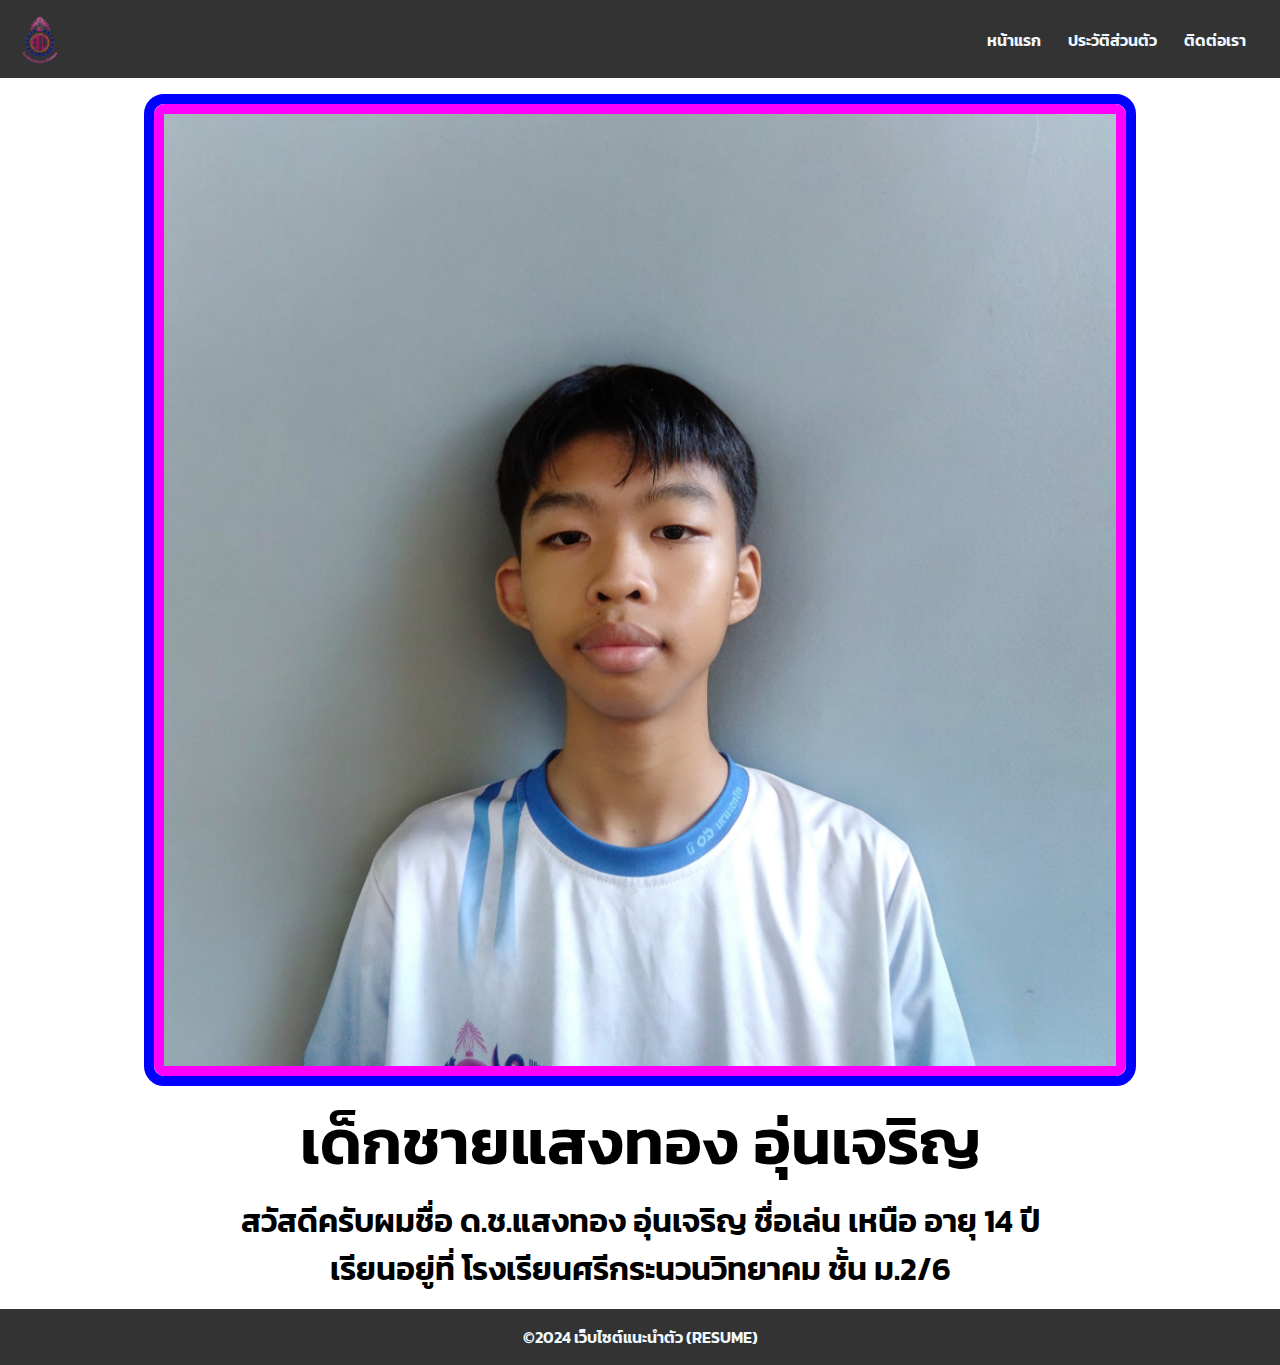
<file: index.html>
<!DOCTYPE html>
<html lang="en">
  <head>
    <meta charset="UTF-8" />
    <meta http-equiv="X-UA-Compatible" content="IE=edge" />
    <meta name="viewport" content="width=device-width, initial-scale=1.0" />
    <link rel="stylesheet" href="style.css" />
    <link rel="icon" href="SKW_LOGO.png">
    <title>RESUME Saengthong</title>
  </head>

  <body>
    <nav>
      <div class="logo">
        <a href="https://skwk2023.glide.page/dl/6471c6">
            <img src="SKW_LOGO.png" alt="" />
        </a>
      </div>
      <div class="menu">
        <ul>
          <li><a href="index.html">หน้าแรก</a></li>
          <li><a href="about.html">ประวัติส่วนตัว</a></li>
          <li><a href="contact.html">ติดต่อเรา</a></li>
        </ul>
      </div>
    </nav>

    <section>
      <div class="container">
        <div class="content">
          <div class="image-container">
            <div class="outer-frame">
              <div class="outer-frame1">
                <div class="inner-frame">
                  <img src="Photoroom-20240525_075646.png" alt="" />
                </div>
              </div>
            </div>
          </div>
          <div class="text">
            <h1>เด็กชายแสงทอง อุ่นเจริญ</h1>
            <p>
              สวัสดีครับผมชื่อ ด.ช.แสงทอง อุ่นเจริญ ชื่อเล่น เหนือ อายุ 14 ปี
              <br />เรียนอยู่ที่ โรงเรียนศรีกระนวนวิทยาคม ชั้น ม.2/6
            </p>
          </div>
        </div>
      </div>
    </section>

    <footer>
      <p>&copy;2024 เว็บไซต์แนะนำตัว (RESUME)</p>
    </footer>
  </body>
</html>
</file>
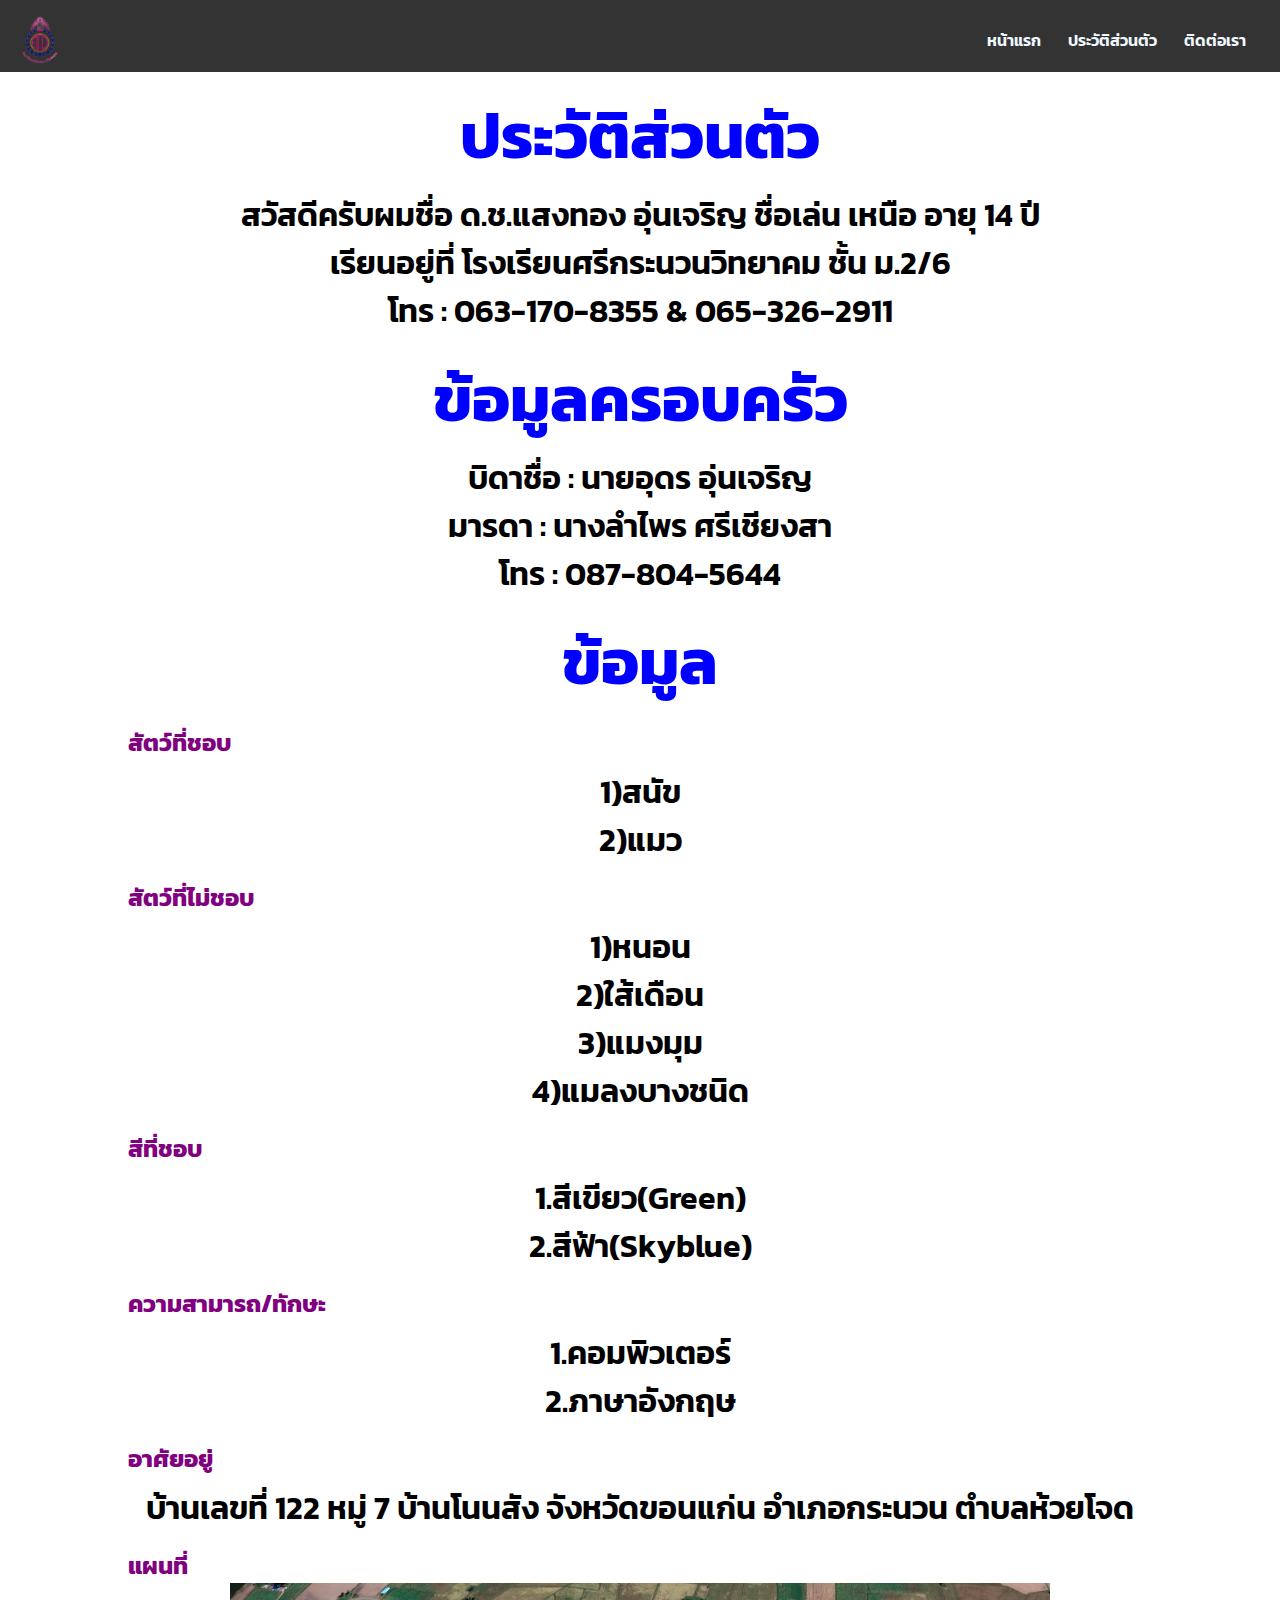
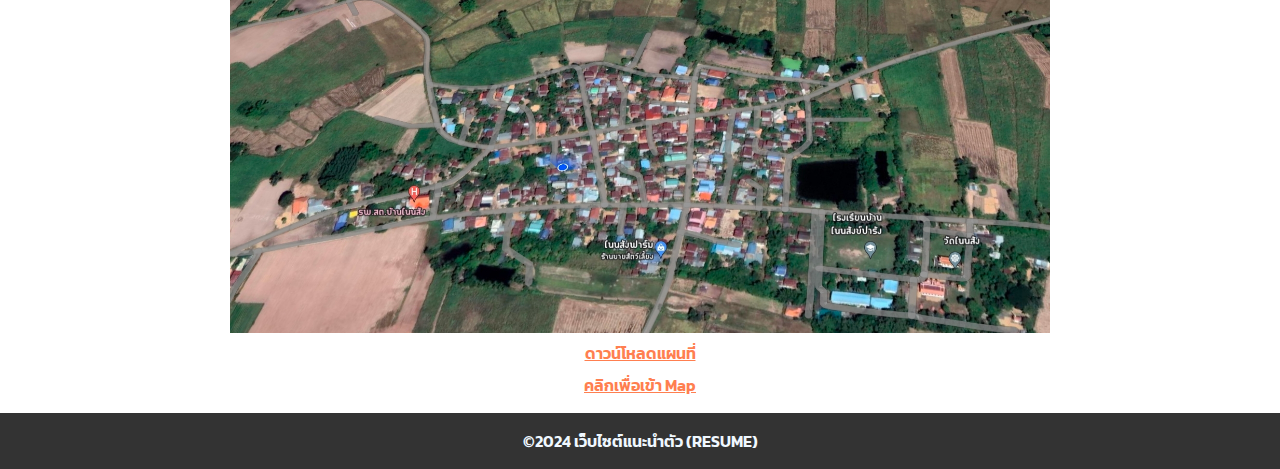
<file: about.html>
<!DOCTYPE html>
<html lang="en">
  <head>
    <meta charset="UTF-8" />
    <meta http-equiv="X-UA-Compatible" content="IE=edge" />
    <meta name="viewport" content="width=device-width, initial-scale=1.0" />
    <link rel="stylesheet" href="about.css" />
    <link rel="icon" href="SKW_LOGO.png">
    <title>RESUME About</title>
  </head>

  <body>
    <nav>
      <div class="logo">
        <a href="https://skwk2023.glide.page/dl/6471c6">
          <img src="SKW_LOGO.png" alt="" />
        </a>
      </div>
      <div class="menu">
        <ul>
          <li><a href="index.html">หน้าแรก</a></li>
          <li><a href="about.html">ประวัติส่วนตัว</a></li>
          <li><a href="contact.html">ติดต่อเรา</a></li>
        </ul>
      </div>
    </nav>

    <section>
      <div class="container">
        <div class="content">
          <div class="text">
            <h1>ประวัติส่วนตัว</h1>
            <p>
              สวัสดีครับผมชื่อ ด.ช.แสงทอง อุ่นเจริญ ชื่อเล่น เหนือ อายุ 14 ปี
              <br />เรียนอยู่ที่ โรงเรียนศรีกระนวนวิทยาคม ชั้น ม.2/6<br />โทร :
              063-170-8355 & 065-326-2911
            </p>
            <h1>ข้อมูลครอบครัว</h1>
            <p>
              บิดาชื่อ : นายอุดร อุ่นเจริญ<br />มารดา : นางลำไพร ศรีเชียงสา<br />โทร
              : 087-804-5644
            </p>
            <h1>ข้อมูล</h1>
            <h3>สัตว์ที่ชอบ</h3>
            <p>1)สนัข <br> 2)แมว</p>
            <h3>สัตว์ที่ไม่ชอบ</h3>
            <p>1)หนอน <br> 2)ใส้เดือน <br> 3)แมงมุม <br> 4)แมลงบางชนิด</p>
            <h3>สีที่ชอบ</h3>
            <p>1.สีเขียว(Green) <br> 2.สีฟ้า(Skyblue)</p>
            <h3>ความสามารถ/ทักษะ</h3>
            <p>1.คอมพิวเตอร์<br>2.ภาษาอังกฤษ</p>
            <h3>อาศัยอยู่</h3>
            <p>บ้านเลขที่ 122 หมู่ 7 บ้านโนนสัง จังหวัดขอนแก่น อำเภอกระนวน ตำบลห้วยโจด</p>
            <h3>แผนที่</h3>
            <img src="IMG_20240525_204029.jpg" alt="">
            <a id="map-download" href="IMG_20240525_204029.jpg" download="IMG_20240525_204029">ดาวน์โหลดแผนที่</a>
            <a id="map-open" href="https://maps.app.goo.gl/cHrTdrqXwAh54ZiM7">คลิกเพื่อเข้า Map</a>
          </div>
        </div>
      </div>
    </section>

    <footer>
      <p>&copy;2024 เว็บไซต์แนะนำตัว (RESUME)</p>
    </footer>
  </body>
</html>
</file>
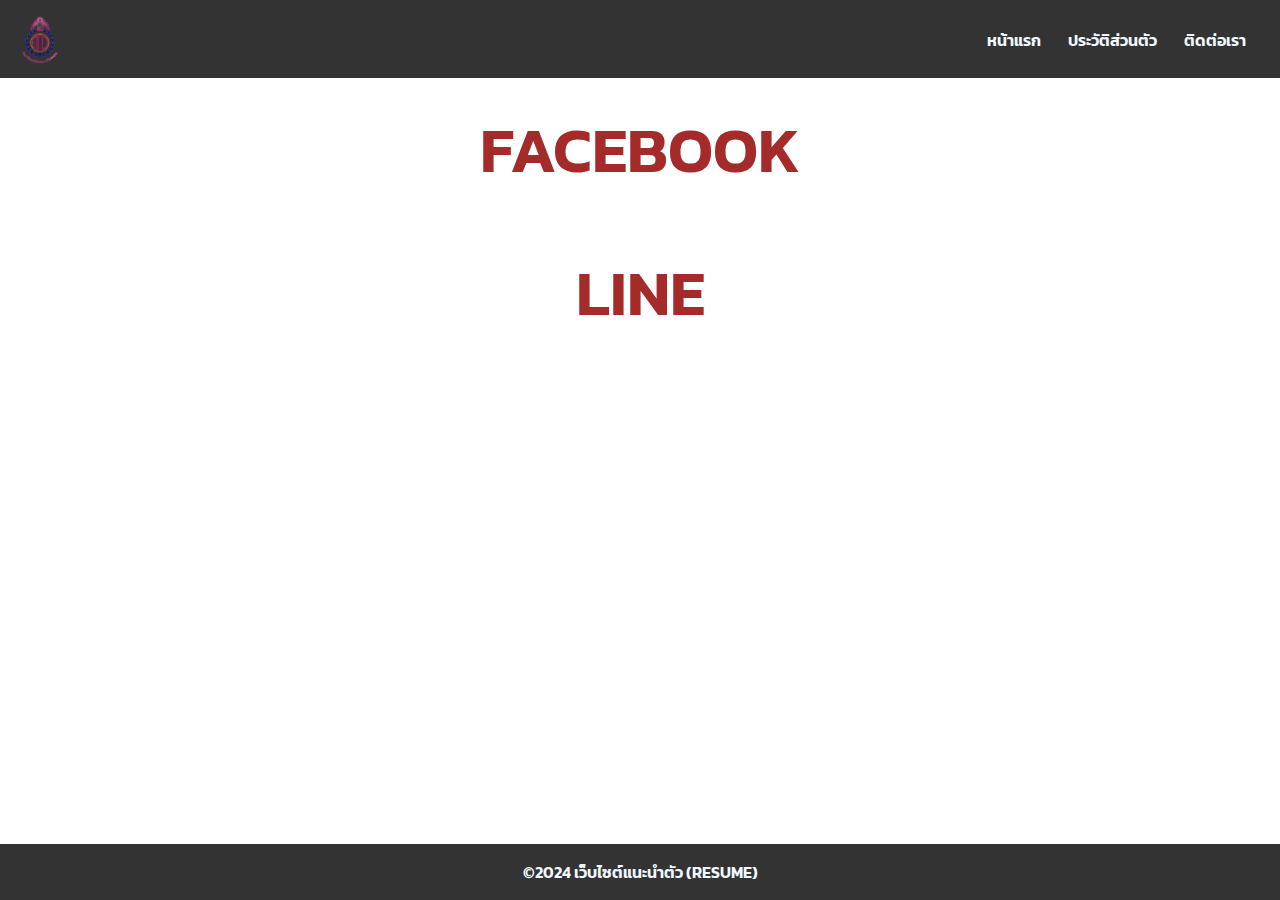
<file: contact.html>
<!DOCTYPE html>
<html lang="en">
  <head>
    <meta charset="UTF-8" />
    <meta http-equiv="X-UA-Compatible" content="IE=edge" />
    <meta name="viewport" content="width=device-width, initial-scale=1.0" />
    <link rel="stylesheet" href="contact.css" />
    <link rel="icon" href="SKW_LOGO.png">
    <title>RESUME Contacct</title>
  </head>

  <body>
    <nav>
      <div class="logo">
        <a href="https://skwk2023.glide.page/dl/6471c6">
          <img src="SKW_LOGO.png" alt="" />
        </a>
      </div>
      <div class="menu">
        <ul>
          <li><a href="index.html">หน้าแรก</a></li>
          <li><a href="about.html">ประวัติส่วนตัว</a></li>
          <li><a href="contact.html">ติดต่อเรา</a></li>
        </ul>
      </div>
    </nav>

    <section>
      <div class="container">
        <div class="content">
          <div class="text">
            <ul>
              <li>
                <a
                  href="https://www.facebook.com/profile.php?id=100072737966257"
                  >FACEBOOK</a>
              </li>
              <li><a href="line.html">LINE</a></li>
            </ul>
          </div>
        </div>
      </div>
    </section>

    <footer>
      <p>&copy;2024 เว็บไซต์แนะนำตัว (RESUME)</p>
    </footer>
  </body>
</html>
</file>
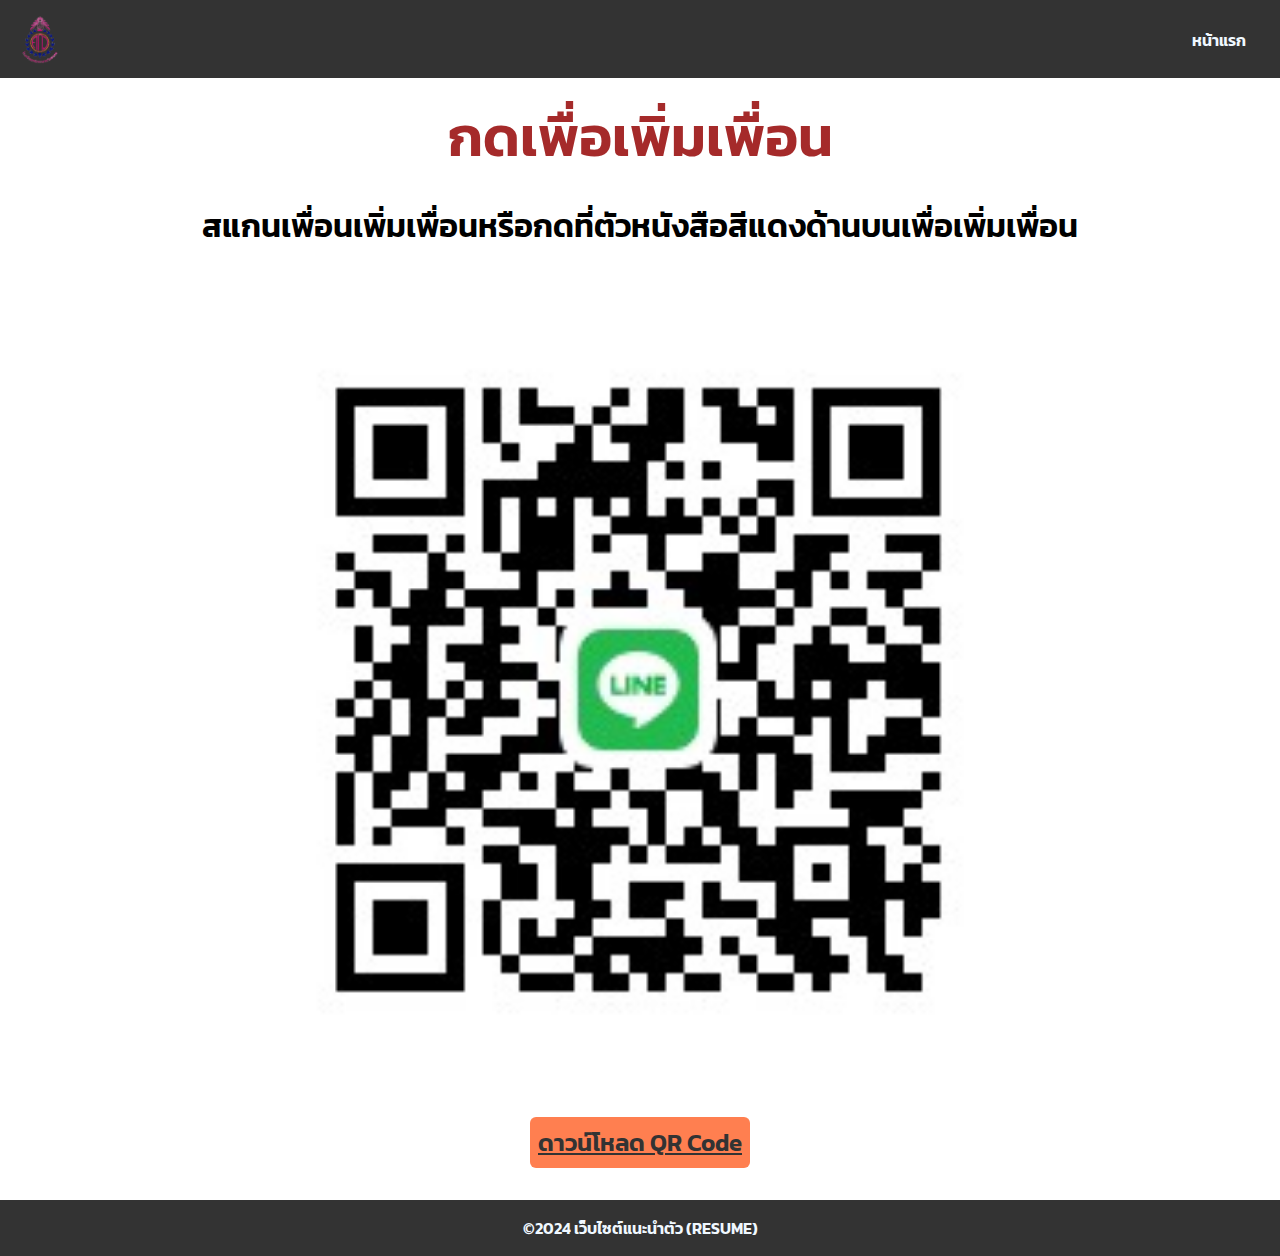
<file: line.html>
<!DOCTYPE html>
<html lang="en">
  <head>
    <meta charset="UTF-8" />
    <meta http-equiv="X-UA-Compatible" content="IE=edge" />
    <meta name="viewport" content="width=device-width, initial-scale=1.0" />
    <link rel="stylesheet" href="line.css" />
    <link rel="icon" href="SKW_LOGO.png">
    <title>Line Add Saengthong</title>
  </head>

  <body>
    <nav>
      <div class="logo">
        <a href="https://skwk2023.glide.page/dl/6471c6">
          <img src="SKW_LOGO.png" alt="" />
        </a>
      </div>
      <div class="menu">
        <ul>
          <li><a href="index.html">หน้าแรก</a></li>
        </ul>
      </div>
    </nav>

    <section>
      <div class="container">
        <div class="content">
          <div class="text">
            <ul>
              <li>
                <a href="https://line.me/ti/p/q6ZhSlOHdT">กดเพื่อเพิ่มเพื่อน</a>
              </li>
            </ul>
            <div class="imgbtn">
              <p>
                สแกนเพื่อนเพิ่มเพื่อนหรือกดที่ตัวหนังสือสีแดงด้านบนเพื่อเพิ่มเพื่อน
              </p>
              <img src="my_qrcode_1716598684694.jpg" alt="" />
              <div class="btn">
                <a
                  href="my_qrcode_1716598684694.jpg"
                  download="my_qrcode_1716598684694.jpg.jpg"
                  >ดาวน์โหลด QR Code</a
                >
              </div>
            </div>
          </div>
        </div>
      </div>
    </section>

    <footer>
      <p>&copy;2024 เว็บไซต์แนะนำตัว (RESUME)</p>
    </footer>
  </body>
</html>
</file>
<file: style.css>
/* @import */
    @import url('https://fonts.googleapis.com/css2?family=Kanit:ital,wght@0,100;0,200;0,300;0,400;0,500;0,600;0,700;0,800;0,900;1,100;1,200;1,300;1,400;1,500;1,600;1,700;1,800;1,900&display=swap');

    /* html */
    * {
        margin: 0;
        padding: 0;
        box-sizing: border-box;
        font-family: "Kanit", sans-serif;
        font-weight: 600;
        font-style: normal;
    }

    body {
        display: flex;
        flex-direction: column;
        height: 100vh;
    }

    nav {
        background-color: #333;
        display: flex;
        justify-content: space-between;
        padding: .5rem;
        flex: 0 0 auto;
    }

    nav .logo img {
        width: 3rem;
        margin-top: .5rem;
        margin-left: .5rem;
    }

    nav ul {
        display: flex;
        margin-top: 1.2rem;
        margin-right: .5rem;
        list-style: none;
    }

    nav ul li a {
        color: aliceblue;
        padding: .6rem;
        margin-right: .5rem;
        text-decoration: none;
    }

    nav ul li a:hover {
        background-color: aqua;
        color: #333;
        border-radius: 1rem;
        transition: 0.5s;
    }

    .container {
        width: 80%;
        margin: 0 auto;
        flex: 1 0 auto;
    }

    .outer-frame {
        /* outline: 10px solid #fff; สีสำหรับกรอบภายนอก */
        border-radius: 20px;
        margin: 20rem;
        margin-top: 1rem;
    }

    .outer-frame1 {
        border: 10px solid blue;
        /* สีสำหรับกรอบภายนอก */
        border-radius: 20px;
        /* margin: 3rem; */
    }

    .inner-frame {
        border: 10px solid rgb(255, 0, 251);
        /* สีสำหรับกรอบภายใน */
        border-radius: 11px;
        /* margin: 3rem; */
    }

    section {
        min-height: calc(100vh - 106px - 60px);
        flex: 1 0 auto;
    }

    section .content h1 {
        text-align: center;
        margin-top: -20rem;
    }

    section .content p {
        text-align: center;
        padding-top: 0rem;
    }

    section .content img {
        display: block;
        margin: auto;
        margin-top: 0rem;
        margin-bottom: 0rem;
        /* border: 5px solid blue; */
        /* border-radius: 1rem; */
        /* padding: 3rem; */
        width: 100%;
    }

    footer {
        background-color: #333;
        padding: 1rem;
        margin-top: 1rem;
        flex: 0 0 auto;
    }

    footer p {
        color: aliceblue;
        text-align: center;
    }

    @media screen and (min-width: 340px) {
        /* body {
            background-color: blue;
        } */

        section {
            min-height: calc(100vh - 106px - 70px);
        }

        nav ul li a {
            font-size: .7rem;
        }

        .outer-frame {
            /* outline: 10px solid #fff; สีสำหรับกรอบภายนอก */
            border-radius: 20px;
            margin: 1rem;
            margin-top: 1rem;
        }

        .outer-frame1 {
            border: 7px solid blue;
            /* สีสำหรับกรอบภายนอก */
            border-radius: 20px;
            /* margin: 3rem; */
        }

        .inner-frame {
            border: 7px solid rgb(255, 0, 251);
            /* สีสำหรับกรอบภายใน */
            border-radius: 11px;
            /* margin: 3rem; */
        }

        section .content h1 {
            text-align: center;
            margin-top: -.5rem;
        }
    }

    @media screen and (min-width: 562px) {
        /* body {
        background-color: yellow;
    } */

        section {
            min-height: calc(100vh - 100px - 70px);
        }

        nav ul li a {
            font-size: 1rem;
        }

        section .content h1 {
            font-size: 2.2rem;
        }

        section .content p {
            font-size: 1.2rem;
            margin-top: .5rem;
        }
    }

    @media screen and (min-width: 652px) {
        /* body {
        background-color: yellow;
    } */

        section {
            min-height: calc(100vh - 100px - 20px);
        }

        nav ul li a {
            font-size: 1rem;
        }

        section .content h1 {
            font-size: 2.2rem;
        }

        section .content p {
            font-size: 1.2rem;
            margin-top: .5rem;
        }

        .outer-frame {
            /* outline: 10px solid #fff; สีสำหรับกรอบภายนอก */
            border-radius: 20px;
            margin: 1rem;
            margin-top: 1rem;
        }

        .outer-frame1 {
            border: 8px solid blue;
            /* สีสำหรับกรอบภายนอก */
            border-radius: 20px;
            /* margin: 3rem; */
        }

        .inner-frame {
            border: 8px solid rgb(255, 0, 251);
            /* สีสำหรับกรอบภายใน */
            border-radius: 11px;
            /* margin: 3rem; */
        }

        section .content h1 {
            text-align: center;
            margin-top: -.5rem;
        }
    }

    @media screen and (min-width: 762px) {
        /* body {
        background-color: green;
    } */

        section {
            min-height: calc(100vh - 90px - 180px);
        }

        nav ul li a {
            font-size: 1rem;
        }

        section .content h1 {
            font-size: 2.5rem;
        }

        section .content p {
            font-size: 1.5rem;
            margin-top: .5rem;
        }
    }

    @media screen and (min-width: 1200px) {
        /* body {
        background-color: darkcyan;
    } */

        section {
            min-height: calc(100vh - 90px - 170px);
        }

        nav ul li a {
            font-size: 1rem;
        }

        section .content h1 {
            font-size: 4rem;
        }

        section .content p {
            font-size: 2rem;
        }

        .outer-frame {
            /* outline: 10px solid #fff; สีสำหรับกรอบภายนอก */
            border-radius: 20px;
            margin: 1rem;
            margin-top: 1rem;
        }

        .outer-frame1 {
            border: 10px solid blue;
            /* สีสำหรับกรอบภายนอก */
            border-radius: 20px;
            /* margin: 3rem; */
        }

        .inner-frame {
            border: 10px solid rgb(255, 0, 251);
            /* สีสำหรับกรอบภายใน */
            border-radius: 11px;
            /* margin: 3rem; */
        }

        section .content h1 {
            text-align: center;
            margin-top: -.5rem;
        }
    }
</file>
<file: about.css>
/* @import */
@import url('https://fonts.googleapis.com/css2?family=Kanit:ital,wght@0,100;0,200;0,300;0,400;0,500;0,600;0,700;0,800;0,900;1,100;1,200;1,300;1,400;1,500;1,600;1,700;1,800;1,900&display=swap');

/* html */
* {
    margin: 0;
    padding: 0;
    box-sizing: border-box;
    font-family: "Kanit", sans-serif;
    font-weight: 600;
    font-style: normal;
}

body {
    display: flex;
    flex-direction: column;
    height: 100vh;  
}

nav {
    background-color: #333;
    display: flex;
    justify-content: space-between;
    padding: .5rem;
    flex: 0 0 auto;
}

nav .logo img {
    width: 3rem;
    margin-top: .5rem;
    margin-left: .5rem;
}

nav ul {
    display: flex;
    margin-top: 1.2rem;
    margin-right: .5rem;
    list-style: none;
}

nav ul li a {
    color: aliceblue;
    padding: .6rem;
    margin-right: .5rem;
    text-decoration: none;
}

nav ul li a:hover {
    background-color: aqua;
    color: #333;
    border-radius: 1rem;
    transition: 0.5s;
}

.container {
    width: 80%;
    margin: 0 auto;
    flex: 1 0 auto;
}

section {
    flex: 1 0 auto;
    min-height: calc(100vh - 106px - 60px);
}

section .content h1 {
    margin-top: 1rem;
    font-size: 2rem;
    font-weight: 700;
    color: blue;
}
section .content h3 {
    font-weight: 700;
    color: purple;
    margin-top: 1rem;
    font-size: 1.5rem;
}

section .content h1,
p {
    text-align: center;
}
img {
    width: 80%;
    display: block;
    margin: 0 auto;
}
#map-download {
    color:coral ;
    display: flex;
    justify-content: center;
    margin-top: .5rem;
}   
#map-open {
    color:coral ;
    display: flex;
    justify-content: center;
    margin-top: .5rem;
}

footer {
    background-color: #333;
    padding: 1rem;
    margin-top: 1rem;
    flex: 0 0 auto;
}

footer p {
    color: aliceblue;
}

        @media screen and (min-width: 340px) {
            /* body {
            background-color: blue;
        } */
    
            section {
                min-height: calc(100vh - 106px - 70px);
            }
    
            nav ul li a {
                font-size: .7rem;
            }
        }
    
        @media screen and (min-width: 562px) {
            /* body {
            background-color: yellow;
        } */
    
            section {
                min-height: calc(100vh - 100px - 70px);
            }
    
            nav ul li a {
                font-size: 1rem;
            }
    
            section .content h1 {
                font-size: 2.2rem;
            }
    
            section .content p {
                font-size: 1.2rem;
                margin-top: .5rem;
            }
        }
    
        @media screen and (min-width: 652px) {
            /* body {
            background-color: yellow;
        } */
    
            section {
                min-height: calc(100vh - 100px - 20px);
            }
    
            nav ul li a {
                font-size: 1rem;
            }
    
            section .content h1 {
                font-size: 2.2rem;
            }
    
            section .content p {
                font-size: 1.2rem;
                margin-top: .5rem;
            }
        }
    
        @media screen and (min-width: 762px) {
            /* body {
            background-color: green;
        } */
    
            section {
                min-height: calc(100vh - 90px - 85px);
            }
    
            nav ul li a {
                font-size: 1rem;
            }
    
            section .content h1 {
                font-size: 2.5rem;
            }
    
            section .content p {
                font-size: 1.5rem;
                margin-top: .5rem;
            }
        }
    
        @media screen and (min-width: 1200px) {
            /* body {
            background-color: darkcyan;
        } */
    
            section {
                min-height: calc(100vh - 90px - 170px);
            }
    
            nav ul li a {
                font-size: 1rem;
            }
    
            section .content h1 {
                font-size: 4rem;
            }
        section .content h1 {
            font-size: 4rem;
        }
            section .content p {
                font-size: 2rem;
            }
        }
</file>
<file: contact.css>
/* @import */
@import url('https://fonts.googleapis.com/css2?family=Kanit:ital,wght@0,100;0,200;0,300;0,400;0,500;0,600;0,700;0,800;0,900;1,100;1,200;1,300;1,400;1,500;1,600;1,700;1,800;1,900&display=swap');

/* html */
* {
    margin: 0;
    padding: 0;
    box-sizing: border-box;
    font-family: "Kanit", sans-serif;
    font-weight: 600;
    font-style: normal;
}

body {
    display: flex;
    flex-direction: column;
    height: 100vh;
}

nav {
    background-color: #333;
    display: flex;
    justify-content: space-between;
    padding: .5rem;
    flex: 0 0 auto;
}

nav .logo img {
    width: 3rem;
    margin-top: .5rem;
    margin-left: .5rem;
}

nav ul {
    display: flex;
    margin-top: 1.2rem;
    margin-right: .5rem;
    list-style: none;
}

nav ul li a {
    color: aliceblue;
    padding: .6rem;
    margin-right: .5rem;
    text-decoration: none;
}

nav ul li a:hover {
    background-color: aqua;
    color: #333;
    border-radius: 1rem;
    transition: 0.5s;
}

.container {
    width: 80%;
    margin: 0 auto;
    flex: 1 0 auto;
}

section {
    min-height: calc(100vh - 106px - 60px);
    flex: 1 0 auto;
}
section ul {
    display: flex;
    flex-direction: column;
    justify-content: center;
    align-items: center;
}
section ul li {
    margin: 3.5rem;
    padding: .5rem;
    list-style: none;
}
section ul li a {
    color: brown;
    text-decoration: none;
    font-size: 4rem;
}
section ul li a:hover {
    color: aqua;
    transition: 0.5s;
}

footer {
    background-color: #333;
    padding: 1rem;
    margin-top: 1rem;
}

footer p {
    color: aliceblue;
    flex: 0 0 auto;
    text-align: center;
}

@media screen and (min-width: 340px) {
    /* body {
            background-color: blue;
        } */

    section {
        min-height: calc(100vh - 106px - 70px);
    }
    section ul li a {
    color: brown;
    text-decoration: none;
    font-size: 1.5rem;
}
section ul li {
    margin: 1rem;
    padding: .5rem;
    list-style: none;
}

    nav ul li a {
        font-size: .7rem;
    }
}

@media screen and (min-width: 562px) {
    /* body {
            background-color: yellow;
        } */

    section {
        min-height: calc(100vh - 100px - 70px);
    }

    nav ul li a {
        font-size: 1rem;
    }

    section .content h1 {
        font-size: 2.2rem;
    }

    section .content p {
        font-size: 1.2rem;
        margin-top: .5rem;
    }
    section ul li a {
        color: brown;
        text-decoration: none;
        font-size: 2rem;
    }
    section ul li {
        margin: 1rem;
        padding: .5rem;
        list-style: none;
    }
}

@media screen and (min-width: 652px) {
    /* body {
            background-color: yellow;
        } */

    section {
        min-height: calc(100vh - 100px - 20px);
    }

    nav ul li a {
        font-size: 1rem;
    }

    section .content h1 {
        font-size: 2.2rem;
    }

    section .content p {
        font-size: 1.2rem;
        margin-top: .5rem;
    }
    section ul li a {
        color: brown;
        text-decoration: none;
        font-size: 2.5rem;
    }
    section ul li {
        margin: 1rem;
        padding: .5rem;
        list-style: none;
    }
}

@media screen and (min-width: 762px) {
    /* body {
            background-color: green;
        } */

    section {
        min-height: calc(100vh - 90px - 85px);
    }

    nav ul li a {
        font-size: 1rem;
    }

    section .content h1 {
        font-size: 2.5rem;
    }

    section .content p {
        font-size: 1.5rem;
        margin-top: .5rem;
    }
    section ul li a {
        color: brown;
        text-decoration: none;
        font-size: 3rem;
    }
    section ul li {
        margin: 1rem;
        padding: .5rem;
        list-style: none;
    }
}

@media screen and (min-width: 1200px) {
    /* body {
            background-color: darkcyan;
        } */

    section {
        min-height: calc(100vh - 90px - 170px);
    }

    nav ul li a {
        font-size: 1rem;
    }

    section .content h1 {
        font-size: 4rem;
    }

    section .content p {
        font-size: 2rem;
    }
    section ul li a {
        color: brown;
        text-decoration: none;
        font-size: 4rem;
    }
    section ul li {
        margin: 1rem;
        padding: .5rem;
        list-style: none;
    }
}
</file>
<file: line.css>
/* @import */
@import url('https://fonts.googleapis.com/css2?family=Kanit:ital,wght@0,100;0,200;0,300;0,400;0,500;0,600;0,700;0,800;0,900;1,100;1,200;1,300;1,400;1,500;1,600;1,700;1,800;1,900&display=swap');

/* html */
* {
    margin: 0;
    padding: 0;
    box-sizing: border-box;
    font-family: "Kanit", sans-serif;
    font-weight: 600;
    font-style: normal;
}

body {
    display: flex;
    flex-direction: column;
    height: 100vh;
}

nav {
    background-color: #333;
    display: flex;
    justify-content: space-between;
    padding: .5rem;
    flex: 0 0 auto;
}

nav .logo img {
    width: 3rem;
    margin-top: .5rem;
    margin-left: .5rem;
}

nav ul {
    display: flex;
    margin-top: 1.2rem;
    margin-right: .5rem;
    list-style: none;
}

nav ul li a {
    color: aliceblue;
    padding: .6rem;
    margin-right: .5rem;
    text-decoration: none;
}

nav ul li a:hover {
    background-color: aqua;
    color: #333;
    border-radius: 1rem;
    transition: 0.5s;
}

.container {
    width: 80%;
    margin: 0 auto;
    flex: 1 0 auto;
}

section {
    min-height: calc(100vh - 106px - 60px);
    flex: 1 0 auto;
}

section ul {
    display: flex;
    flex-direction: column;
    justify-content: center;
    align-items: center;
}

section ul li {
    margin: 1rem;
    list-style: none;
}

section ul li a {
    color: brown;
    text-decoration: none;
    font-size: 4rem;
}

section ul li a:hover {
    color: aqua;
    transition: 0.5s;
}
section .content .imgbtn img {
    display: block;
    margin: 0 auto;
    width: 80%;
    margin-top: 2rem;
    margin-bottom: 1rem;
}

section .content .imgbtn .btn {
    display: flex;
    justify-content: center;
    align-items: center;
    margin-bottom: 1rem;
}
section .content .imgbtn a {
    background-color: coral;
    padding: .5rem;
    border-radius: 6px;
    justify-content: center;
    align-items: center;
    font-size: 1rem;
    color: #333;
}
section .content .imgbtn p {
    text-align: center;
}

footer {
    background-color: #333;
    padding: 1rem;
    margin-top: 1rem;
}

footer p {
    color: aliceblue;
    flex: 0 0 auto;
    text-align: center;
}

@media screen and (min-width: 340px) {
    /* body {
            background-color: blue;
        } */

    section {
        min-height: calc(100vh - 106px - 70px);
    }

    section ul li a {
        color: brown;
        text-decoration: none;
        font-size: 3rem;
    }

    nav ul li a {
        font-size: .9rem;
    }
    section ul li a {
        font-size: 1.5rem;
    }
    section .content .imgbtn a {
        font-size: .6rem;
    }
}

@media screen and (min-width: 562px) {
    /* body {
            background-color: yellow;
        } */

    section {
        min-height: calc(100vh - 100px - 70px);
    }

    nav ul li a {
        font-size: 1rem;
    }

    section .content h1 {
        font-size: 2.2rem;
    }

    section .content p {
        font-size: 1.2rem;
        margin-top: .5rem;
    }
    section ul li a {
        font-size: 2rem;
    }
    section .content .imgbtn a {
        font-size: .9rem;
    }
}

@media screen and (min-width: 652px) {
    /* body {
            background-color: yellow;
        } */

    section {
        min-height: calc(100vh - 100px - 20px);
    }

    nav ul li a {
        font-size: 1rem;
    }

    section .content h1 {
        font-size: 2.2rem;
    }

    section .content p {
        font-size: 1.2rem;
        margin-top: .5rem;
    }
    section ul li a {
        font-size: 2.8rem;
    }
    section .content .imgbtn a {
        font-size: 1.1rem;
    }
}


@media screen and (min-width: 762px) {
    /* body {
            background-color: green;
        } */

    section {
        min-height: calc(100vh - 90px - 85px);
    }

    nav ul li a {
        font-size: 1rem;
    }

    section .content h1 {
        font-size: 2.5rem;
    }

    section .content p {
        font-size: 1.5rem;
        margin-top: .5rem;
    }
    section ul li a {
        font-size: 3.1rem;
    }
    section .content .imgbtn a {
        font-size: 1.3rem;
    }
}


@media screen and (min-width: 1200px) {
    /* body {
            background-color: darkcyan;
        } */

    section {
        min-height: calc(100vh - 90px - 170px);
    }

    nav ul li a {
        font-size: 1rem;
    }

    section .content h1 {
        font-size: 4rem;
    }

    section .content p {
        font-size: 2rem;
    }
    section ul li a {
        font-size: 3.5rem;
    }
    section .content .imgbtn a {
        font-size: 1.5rem;
    }
}
</file>
